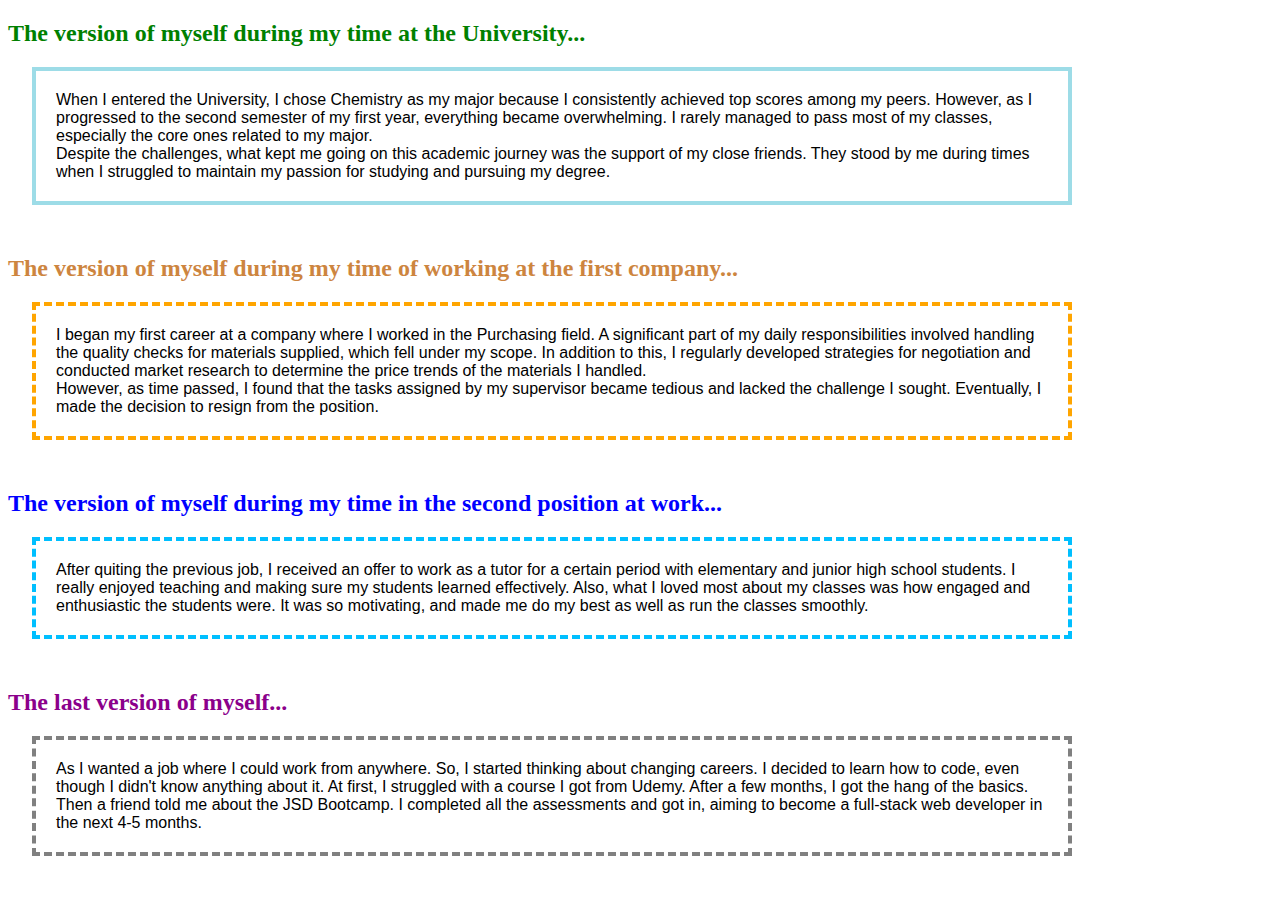
<file: myProfile.html>
<!DOCTYPE html>
<html lang="en">

<head>
    <meta charset="UTF-8">
    <meta name="viewport" content="width=device-width, initial-scale=1.0">
    <title>Document</title>
    <link rel="stylesheet" href="myProfile.css">
</head>

<body>

    <h2 style="color: green;">The version of myself during my time at the University...</h2>
    <p>When I entered the University, I chose Chemistry as my major because I consistently achieved top scores
        among my peers. However, as I progressed to the second semester of my first year, everything became
        overwhelming. I rarely managed to pass most of my classes, especially the core ones related to my major.
        <br>
        Despite the challenges, what kept me going on this academic journey was the support of my close friends.
        They stood by me during times when I struggled to maintain my passion for studying and pursuing my degree.
    </p>

    <h2 style="color: peru;">The version of myself during my time of working at the first company...</h2>
    <p style="border: 4px dashed orange;">I began my first career at a company where I worked in the Purchasing field. A
        significant
        part of my daily
        responsibilities involved handling the quality checks for materials supplied, which fell under my scope. In
        addition
        to this, I regularly developed strategies for negotiation and conducted market research to determine the price
        trends of the materials I handled.
        <br>
        However, as time passed, I found that the tasks assigned by my supervisor became tedious and lacked
        the challenge I sought. Eventually, I made the decision to resign from the position.
    </p>

    <h2 style="color:blue;">The version of myself during my time in the second position at work...</h2>
    <p style="border: 4px dashed deepskyblue;">
        After quiting the previous job, I received an offer to work as a tutor for a certain period with elementary and
        junior high school students. I really enjoyed teaching and
        making sure
        my students learned effectively. Also, what I loved most about my classes was how engaged and enthusiastic
        the students were.
        It was so motivating, and made me do my best as well as run the classes smoothly.
    </p>

    <h2 style="color: darkmagenta;">The last version of myself...</h2>
    <p style="border: 4px dashed gray">
        As I wanted a job where I could work from anywhere. So, I started thinking about changing careers. I decided
        to
        learn
        how to code, even though I didn't know anything about it. At first, I struggled with a course I got from Udemy.
        After a few months, I got the hang of the basics. Then a friend told me about the JSD Bootcamp. I completed all
        the assessments and got in, aiming to become a full-stack web developer in the next 4-5 months.

    </p>

</body>

</html>
</file>
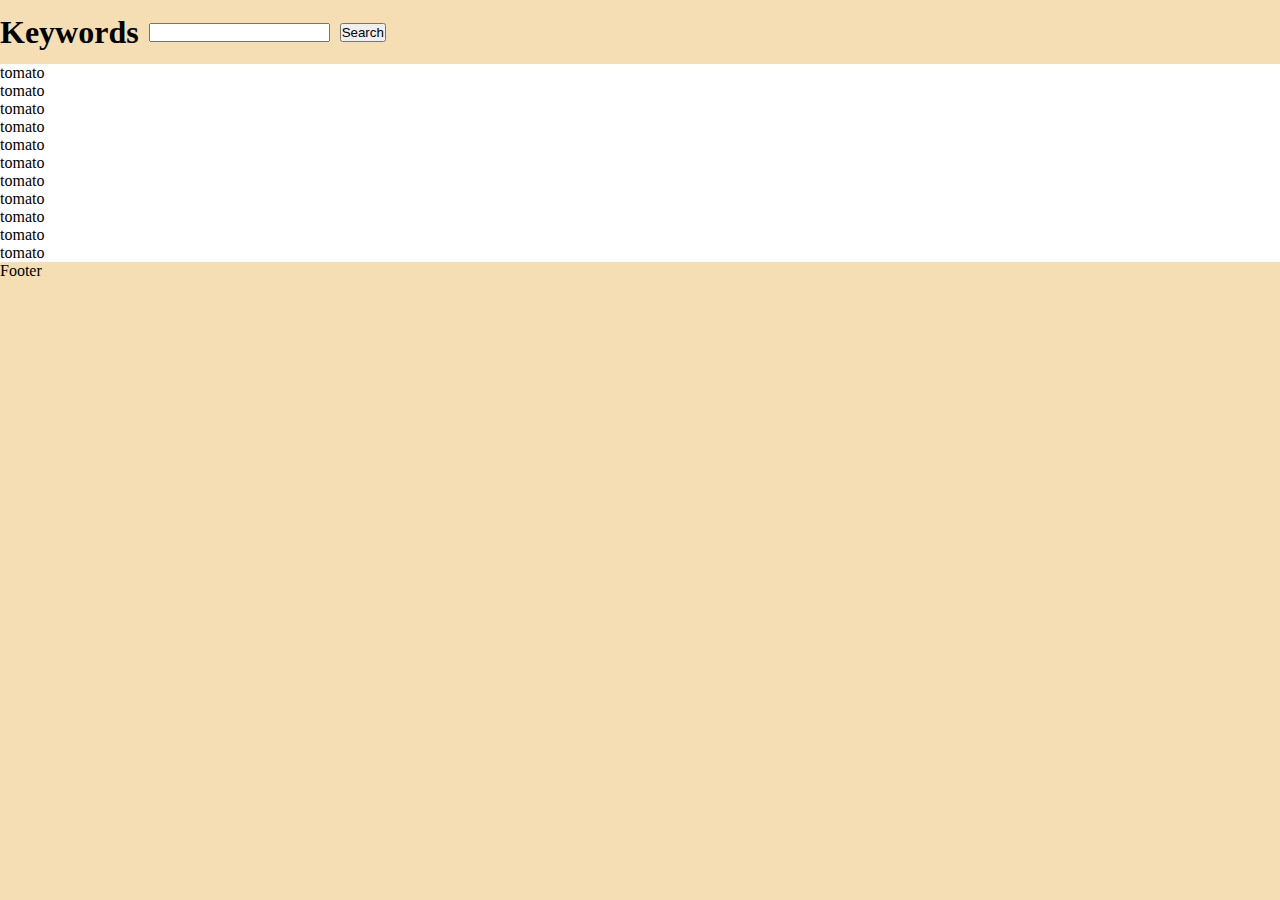
<file: flex practice/practice.html>
<!DOCTYPE html>
<html lang="en">

<head>
    <meta charset="UTF-8">
    <meta name="viewport" content="width=device-width, initial-scale=1.0">
    <link rel="stylesheet" href="styles.css">
    <title>Content</title>
</head>

<body>
    <div class="app">
        <header class="app_header">
            <h1 class="app_header_keyword">Keywords</h1>
            <input class="app_header_search" type="text" />
            <button class="app_header_button">Search</button>
        </header>
        <main class="app_content">
            <div>tomato</div>
            <div>tomato</div>
            <div>tomato</div>
            <div>tomato</div>
            <div>tomato</div>
            <div>tomato</div>
            <div>tomato</div>
            <div>tomato</div>
            <div>tomato</div>
            <div>tomato</div>
            <div>tomato</div>
        </main>
        <footer class="app_footer">Footer</footer>
    </div>

</body>

</html>
</file>
<file: myProfile.css>
p {
    font-size: medium;
    font-family: 'Segoe UI', Tahoma, Geneva, Verdana, sans-serif;
    border: 4px solid #32b6cd7a;
    padding: 20px;
    margin: 20px 200px 50px 24px;
}
</file>
<file: flex practice/styles.css>
* {
    margin: 0;
    padding: 0;
    box-sizing: border-box;
}

.app {
    display: flex;
    flex-direction: column;
    background: wheat;
    height: 100vh;
}

.app_header {
    background: wheat;
    height: 64px;

    display: flex;
    gap: 10px;
    align-items: center;
}

.app_content {
    background: white;
    flex-flow: row wrap;
}

.app_footer {
    background: wheat;
    height: 64;
}
</file>
